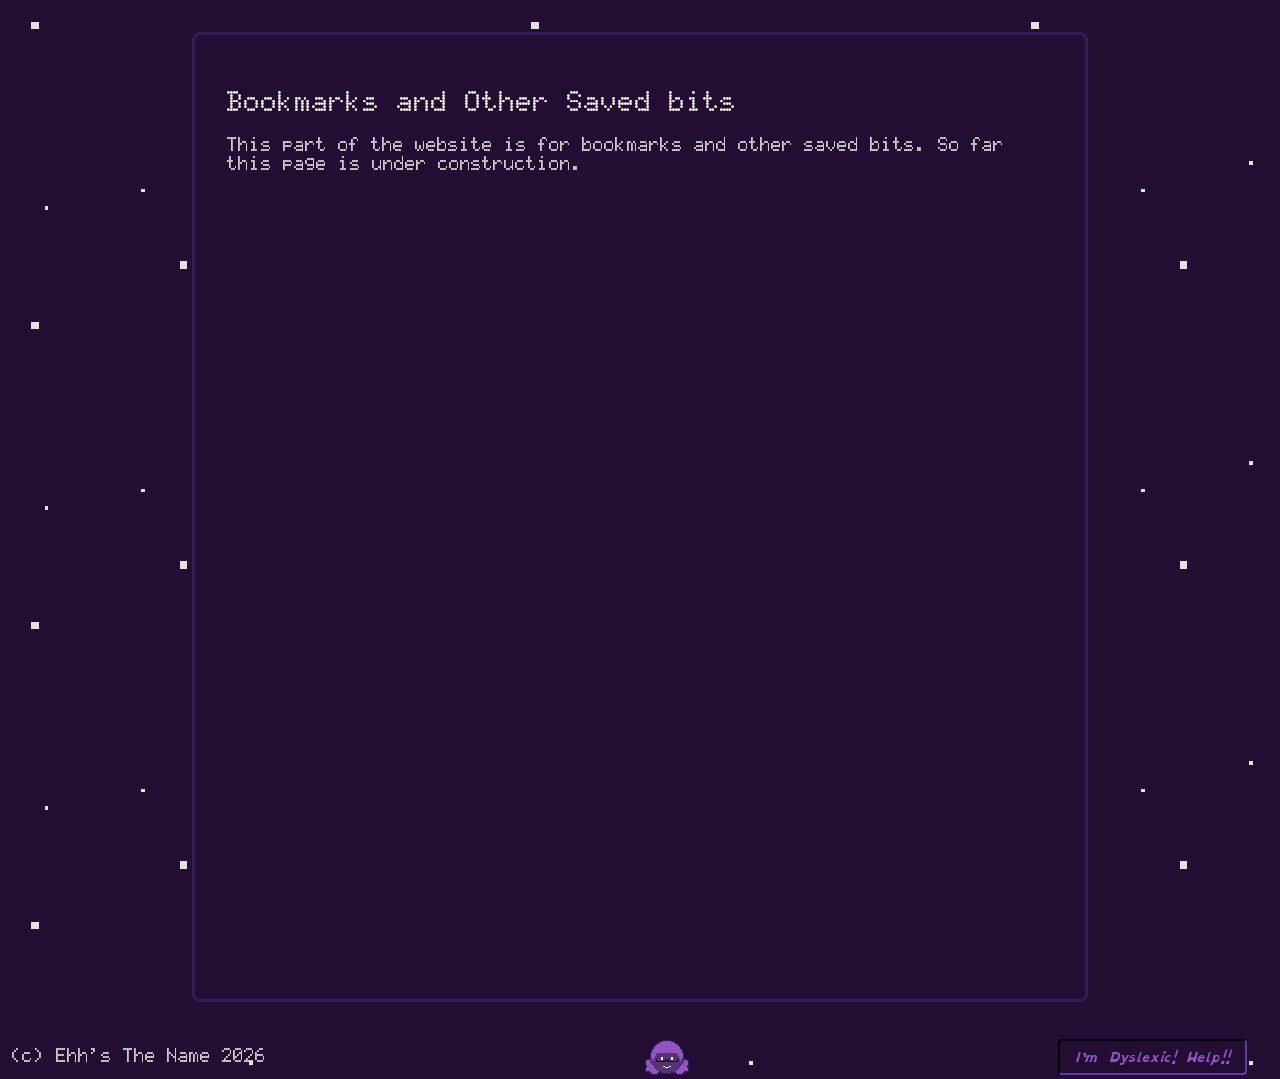
<file: nav/bookmarks.html>
<!DOCTYPE html>
<html lang="en">

    <head>
        <meta charset="utf-8">
        <meta name="viewport" content="width=device-width">
        <title>Bookmarks and other Saved Items!</title>
        <!-- flaticon -->
        <link rel="icon" href="flav.png">
        <link href="nav.css" rel="stylesheet" type="text/css" />
        <script src="../mp-script.js"></script>
     </head>

    <body class="fonter">
        <main>
            <section>
                <h1>Bookmarks and Other Saved bits</h1>
                <p>This part of the website is for bookmarks and other saved bits. So far this page is under construction.</p>
            </section>
        </main>
        <footer>
            <p id="CR">(c) Ehh's The Name 2026</p>
            <div id="homebtn"><a href="../index.html"><span style="width:48px; height:48px; position: absolute;"></a></div>
            <button id="dyslexic" type="buttton" onclick="fontChange()">I'm Dyslexic! Help!!</button>
        </footer>
    </body>
</html>
</file>
<file: nav/nav.css>
/* VARS */
:root {
    /*Site Colours/Theme*/
    --bgColour: #240d32;
    --bgColourLight: #321d57;
    --bgColourP: #563471;
    --bgColourY: #949933;
    --bgColourO: #996b33;
    --wwhite: #fcfbee;
    --bblack: 110419;
    --ColourY: #c0c653;
    --ColourO: #c69253;
    --ColourP: #9253c6;
  }

@font-face {
    font-family: TinyCRT;
    src: url('../fonts/tiny5.crt-regular.otf');
    src: url('../fonts/tiny5.crt-bold.otf');
}

@font-face {
    font-family: TinyLCD;
    src: url('../fonts/tiny5.lcd-regular.otf');
    src: url('../fonts/tiny5.lcd-bold.otf');
}


@font-face {
    font-family: MatrixType;
    src: url('../fonts/matrixtype.regular.otf');
    src: url('../fonts/matrixtype.bold.otf');
}

@font-face {
    font-family: OpenDyslexic;
    src: url('../fonts/OpenDyslexic-Regular.otf');
    src: url('../fonts/OpenDyslexic-Italic.otf');
    src: url('../fonts/OpenDyslexic-Bold.otf');
    src: url('../fonts/OpenDyslexic-BoldItalic.otf');
}

/* JAVA/ANIMATION NONSENSE - IF APPLICABLE */


/* MAIN TAG STYLING - MOSTLY FROM MAIN-PAGEs */


html {
    width: 100%;
    height: 100%;
    margin: 0;
}

body {
    font-family: MatrixType;
    background-image: url('../img/star.gif');
    background-repeat: repeat-x repeat-y;
    height: 100%;
    margin: 0;
    color: var(--wwhite);

}

main {
    height: 100vh;
    margin: 2rem 15%;
    padding: 2rem;
    background: var(--bgColour);
    border: 3px solid var(--bgColourLight);
    border-radius: 0.5rem;
}


footer {
    width: 99vw;
    height: 5vh;
    display: inline-flex;
    justify-content: space-between;
    align-items: center;
    contain: paint;
}

#CR {
    min-width: 275px;
    text-align: center;
    margin: 0;
}

#homebtn {
    width: 48px;
    aspect-ratio: 1/1; 
    background: url("../img/home-icon/homeE1.png") no-repeat;
    transition: background 0.25s;
}


#homebtn:hover {
    background: url("../img/home-icon/homeE2.png") no-repeat;
}

#dyslexic {
    padding: 5px 15px;
    margin-right: 20px;
    color: var(--ColourP);
    background-color: var(--bgColour);
    text-align: center;
    font-size: 0.75rem;
    font-family: OpenDyslexic;
    border: inset 2px var(--bgColourLight);
    border-radius: 0.25rem;
    transition: background-color 0.25s, color 0.25s;
}

#dyslexic:hover {
    color: var(--ColourO);
    background-color: var(--bgColourLight); 
}


/* MAIN CONTENT CONTAINERS */



/*for smaller 'puter*/
/* @media (min-width: 1024px) {} */


/*for tablets 'puter*/
/* @media (min-width: 768px) {} */

/*for phones 'puter*/
/* @media (min-width: 425px) {} */
</file>
